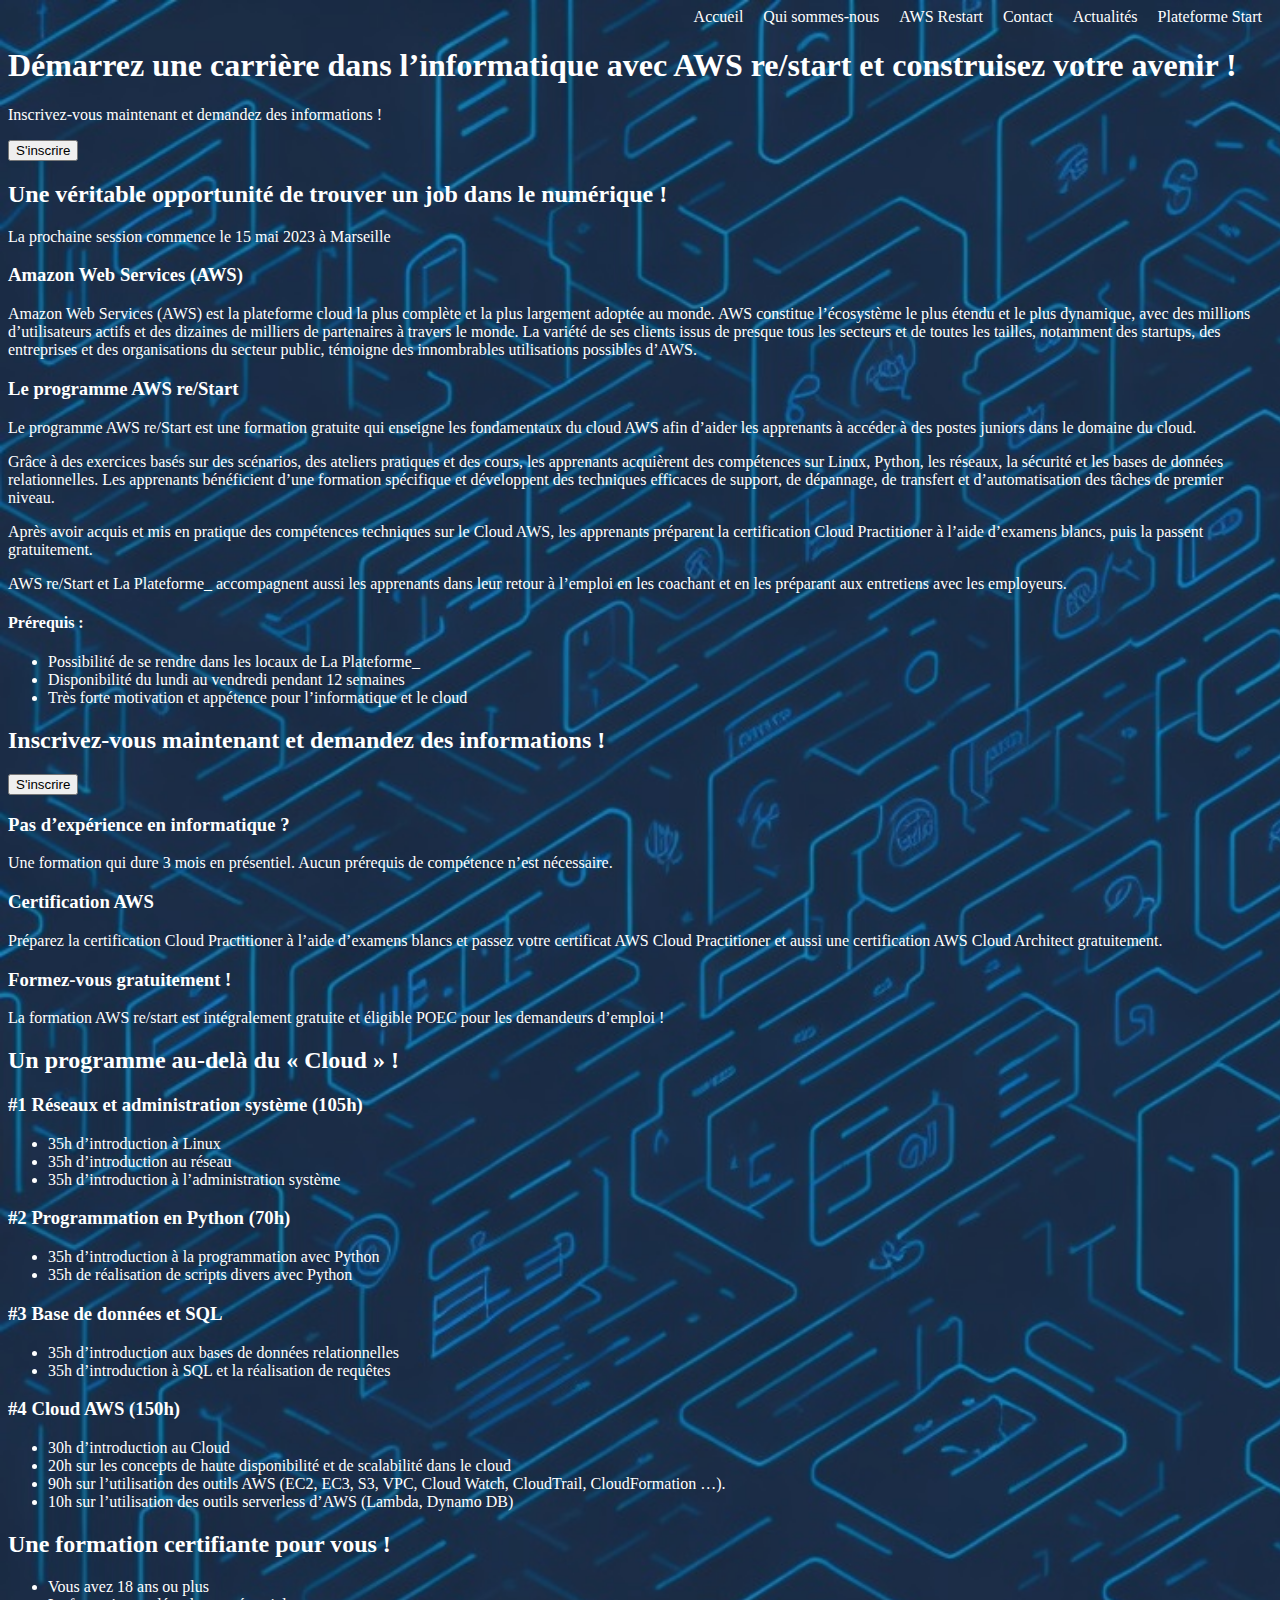
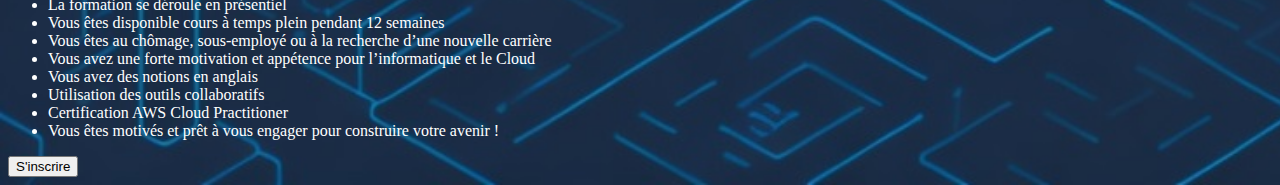
<file: aws-restart.html>
<!DOCTYPE html>
<html>
 <head>
 <meta charset="UTF-8">
 <link rel="stylesheet" href="laplateforme.css">
 <title>AWS re/Start | La Plateforme</title>
 <script>
    function showMessage() {
        alert("Les candidatures au programme AWS re/Start sont closes pour le moment.");
    }
 </script>
 </head>
 <body>
    <ul class="menu">
        <li><a href="index.html">Accueil</a></li>
        <li><a href="qui-sommes-nous.html">Qui sommes-nous</a></li>
        <li><a href="aws-Restart.html">AWS Restart</a></li>
        <li><a href="contact.html">Contact</a></li>
        <li><a href="news.html">Actualités</a></li>
        <li><a href="Plateforme-start.html">Plateforme Start</a></li>
      </ul>
    
 <h1>Démarrez une carrière dans l’informatique avec AWS re/start et construisez votre avenir !</h1>
 <p>Inscrivez-vous maintenant et demandez des informations !</p>
 <button onclick="showMessage()">S'inscrire</button>

 <h2>Une véritable opportunité de trouver un job dans le numérique !</h2>
 <p>La prochaine session commence le 15 mai 2023 à Marseille</p>

 <h3>Amazon Web Services (AWS)</h3>
 <p>Amazon Web Services (AWS) est la plateforme cloud la plus complète et la plus largement adoptée au monde. AWS constitue l’écosystème le plus étendu et le plus dynamique, avec des millions d’utilisateurs actifs et des dizaines de milliers de partenaires à travers le monde. La variété de ses clients issus de presque tous les secteurs et de toutes les tailles, notamment des startups, des entreprises et des organisations du secteur public, témoigne des innombrables utilisations possibles d’AWS.</p>

 <h3>Le programme AWS re/Start</h3>
 <p>Le programme AWS re/Start est une formation gratuite qui enseigne les fondamentaux du cloud AWS afin d’aider les apprenants à accéder à des postes juniors dans le domaine du cloud.</p>

 <p>Grâce à des exercices basés sur des scénarios, des ateliers pratiques et des cours, les apprenants acquièrent des compétences sur Linux, Python, les réseaux, la sécurité et les bases de données relationnelles. Les apprenants bénéficient d’une formation spécifique et développent des techniques efficaces de support, de dépannage, de transfert et d’automatisation des tâches de premier niveau.</p>

 <p>Après avoir acquis et mis en pratique des compétences techniques sur le Cloud AWS, les apprenants préparent la certification Cloud Practitioner à l’aide d’examens blancs, puis la passent gratuitement.</p>

 <p>AWS re/Start et La Plateforme_ accompagnent aussi les apprenants dans leur retour à l’emploi en les coachant et en les préparant aux entretiens avec les employeurs.</p>

 <h4>Prérequis :</h4>
 <ul>
    <li>Possibilité de se rendre dans les locaux de La Plateforme_</li>
    <li>Disponibilité du lundi au vendredi pendant 12 semaines</li>
    <li>Très forte motivation et appétence pour l’informatique et le cloud</li>
 </ul>
 <h2> Inscrivez-vous maintenant et demandez des informations !</h2>
 <button onclick="showMessage()">S'inscrire</button>
 <h3>Pas d’expérience en informatique ?</h3>
 <p>Une formation qui dure 3 mois en présentiel. Aucun prérequis de compétence n’est nécessaire.</p>

 <h3>Certification AWS</h3>
 <p>Préparez la certification Cloud Practitioner à l’aide d’examens blancs et passez votre certificat AWS Cloud Practitioner et aussi une certification AWS Cloud Architect gratuitement.</p>

 <h3>Formez-vous gratuitement !</h3>
 <p>La formation AWS re/start est intégralement gratuite et éligible POEC pour les demandeurs d’emploi !</p>

 <h2>Un programme au-delà du « Cloud » !</h2>
 


 <h3>#1 Réseaux et administration système (105h)</h3>
 <ul>
    <li>35h d’introduction à Linux</li>
    <li>35h d’introduction au réseau</li>
    <li>35h d’introduction à l’administration système</li>
 </ul>

 <h3>#2 Programmation en Python (70h)</h3>
 <ul>
    <li>35h d’introduction à la programmation avec Python</li>
    <li>35h de réalisation de scripts divers avec Python</li>
 </ul>

 <h3>#3 Base de données et SQL</h3>
 <ul>
    <li>35h d’introduction aux bases de données relationnelles</li>
    <li>35h d’introduction à SQL et la réalisation de requêtes</li>
 </ul>

 <h3>#4 Cloud AWS (150h)</h3>
 <ul>
    <li>30h d’introduction au Cloud</li>
    <li>20h sur les concepts de haute disponibilité et de scalabilité dans le cloud</li>
    <li>90h sur l’utilisation des outils AWS (EC2, EC3, S3, VPC, Cloud Watch, CloudTrail, CloudFormation …).</li>
    <li>10h sur l’utilisation des outils serverless d’AWS (Lambda, Dynamo DB)</li>
 </ul>

 <h2>Une formation certifiante pour vous !</h2>
 <ul>
    <li>Vous avez 18 ans ou plus</li>
    <li>La formation se déroule en présentiel</li>
    <li>Vous êtes disponible cours à temps plein pendant 12 semaines</li>
    <li>Vous êtes au chômage, sous-employé ou à la recherche d’une nouvelle carrière</li>
    <li>Vous avez une forte motivation et appétence pour l’informatique et le Cloud</li>
    <li>Vous avez des notions en anglais</li>
    <li>Utilisation des outils collaboratifs</li>
    <li>Certification AWS Cloud Practitioner</li>
    <li>Vous êtes motivés et prêt à vous engager pour construire votre avenir !</li>
</ul>
<button onclick="showMessage()">S'inscrire</button>

</body>
</html>
</file>
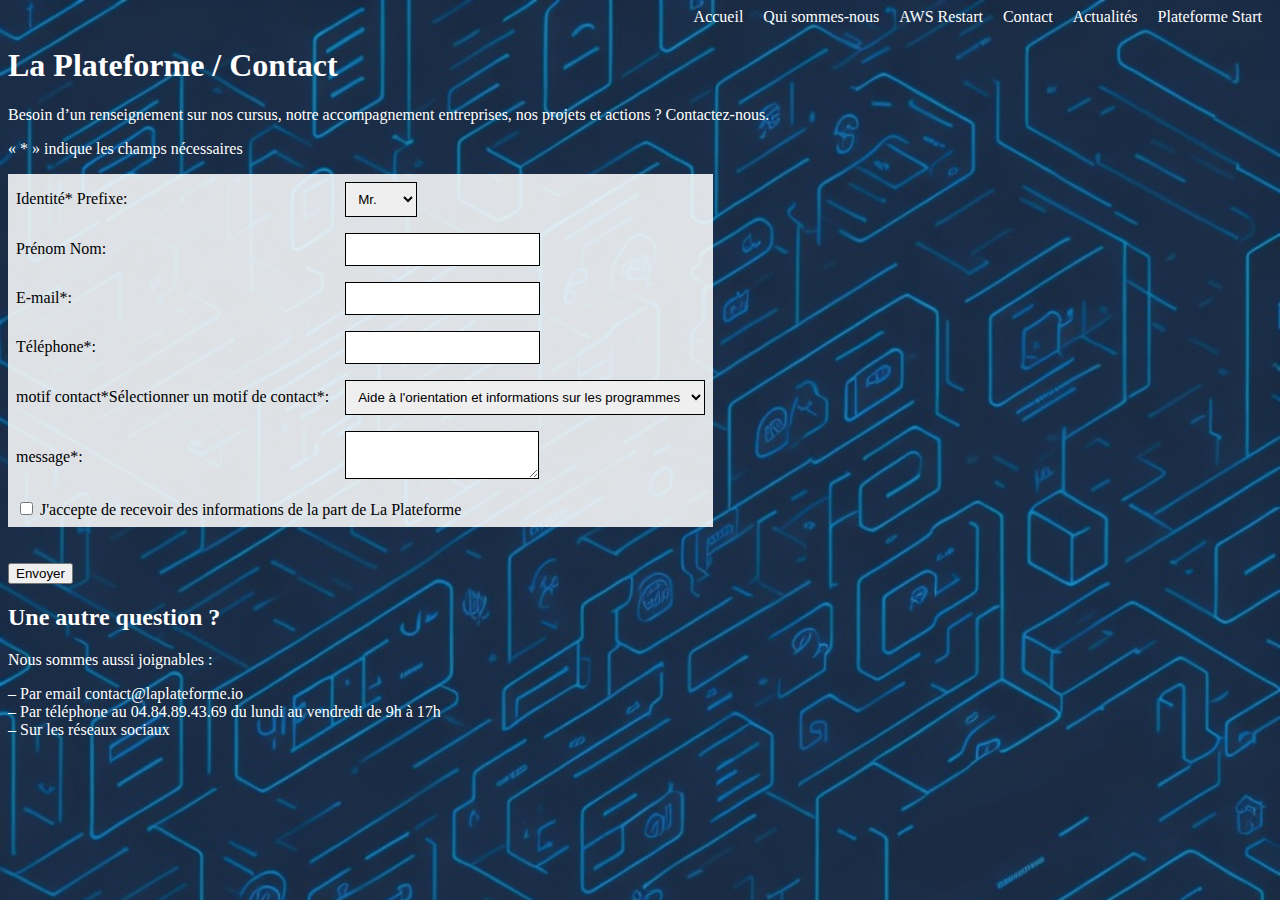
<file: contact.html>
<!DOCTYPE html>
<html>
<head>
    <meta charset="UTF-8">
    <title>Contactez-nous | Campus méditerranéen du numérique</title>
    <link rel="stylesheet" href="laplateforme.css">
    <style>
        table {
            border-collapse: collapse;
            background-color: rgba(255, 255, 255, 0.86);
            color: black;
        }
        td, th {
            padding: 8px;
        }
        input[type=text], input[type=email], input[type=tel], select, textarea {
            border: 1px solid rgb(0, 0, 0);
            padding: 8px;
        }
    </style>
</head>
<body>
    <ul class="menu">
        <li><a href="index.html">Accueil</a></li>
        <li><a href="qui-sommes-nous.html">Qui sommes-nous</a></li>
        <li><a href="aws-Restart.html">AWS Restart</a></li>
        <li><a href="contact.html">Contact</a></li>
        <li><a href="news.html">Actualités</a></li>
        <li><a href="Plateforme-start.html">Plateforme Start</a></li>
      </ul>
    
    <h1>La Plateforme / Contact</h1>
    <p>Besoin d’un renseignement sur nos cursus, notre accompagnement entreprises, nos projets et actions ? Contactez-nous.</p>
    <form action="submit-form" method="post">
        <p>« * » indique les champs nécessaires</p>
        <table>
            <tr>
                <td><label for="prefix">Identité* Prefixe:</label></td>
                <td>
                    <select name="prefix" id="prefix">
                        <option value="mr">Mr.</option>
                        <option value="mme">Mme.</option>
                        <option value="mx">Mx.</option>
                    </select>
                </td>
            </tr>
            <tr>
                <td><label for="name">Prénom Nom:</label></td>
                <td><input type="text" id="name" name="name"></td>
            </tr>
            <tr>
                <td><label for="email">E-mail*:</label></td>
                <td><input type="email" id="email" name="email"></td>
            </tr>
            <tr>
                <td><label for="phone">Téléphone*:</label></td>
                <td><input type="tel" id="phone" name="phone"></td>
            </tr> 
            <tr> 
                <td><label for=contact-reason>motif contact*Sélectionner un motif de contact*:</label></td> 
                <td> 
                    <select name=contact-reason id=contact-reason> 
                        <option value=orientation>Aide à l'orientation et informations sur les programmes</option> 
                        <option value=entreprise>Relations Entreprises</option> 
                        <option value=presse>Presse / Partenariat / Communication</option> 
                        <option value=candidature>Suivi de candidatures</option> 
                        <option value=recrutement>Recrutement RH</option> 
                        <option value=autre>Autre</option> 
                    </select> 
                </td> 
            </tr> 
            <tr> 
                <td><label for=message>message*:</label></td> 
                <td><textarea id=message name=message></textarea></td> 
            </tr> 
            <tr> 
                <td colspan=2> 
                    <input type=checkbox id=opt-in name=opt-in> 
                    <label for=opt-in>J'accepte de recevoir des informations de la part de La Plateforme</label> 
                </td> 
            </tr> 
        </table> 
        <br><br> 
        <input type=submit value=Envoyer> 
    </form>

    <h2>Une autre question ?</h2> 
    <p>Nous sommes aussi joignables :</p>

    – Par email contact@laplateforme.io<br> 
    – Par téléphone au 04.84.89.43.69 du lundi au vendredi de 9h à 17h<br> 
    – Sur les réseaux sociaux<br>

</body> 
</html>
</file>
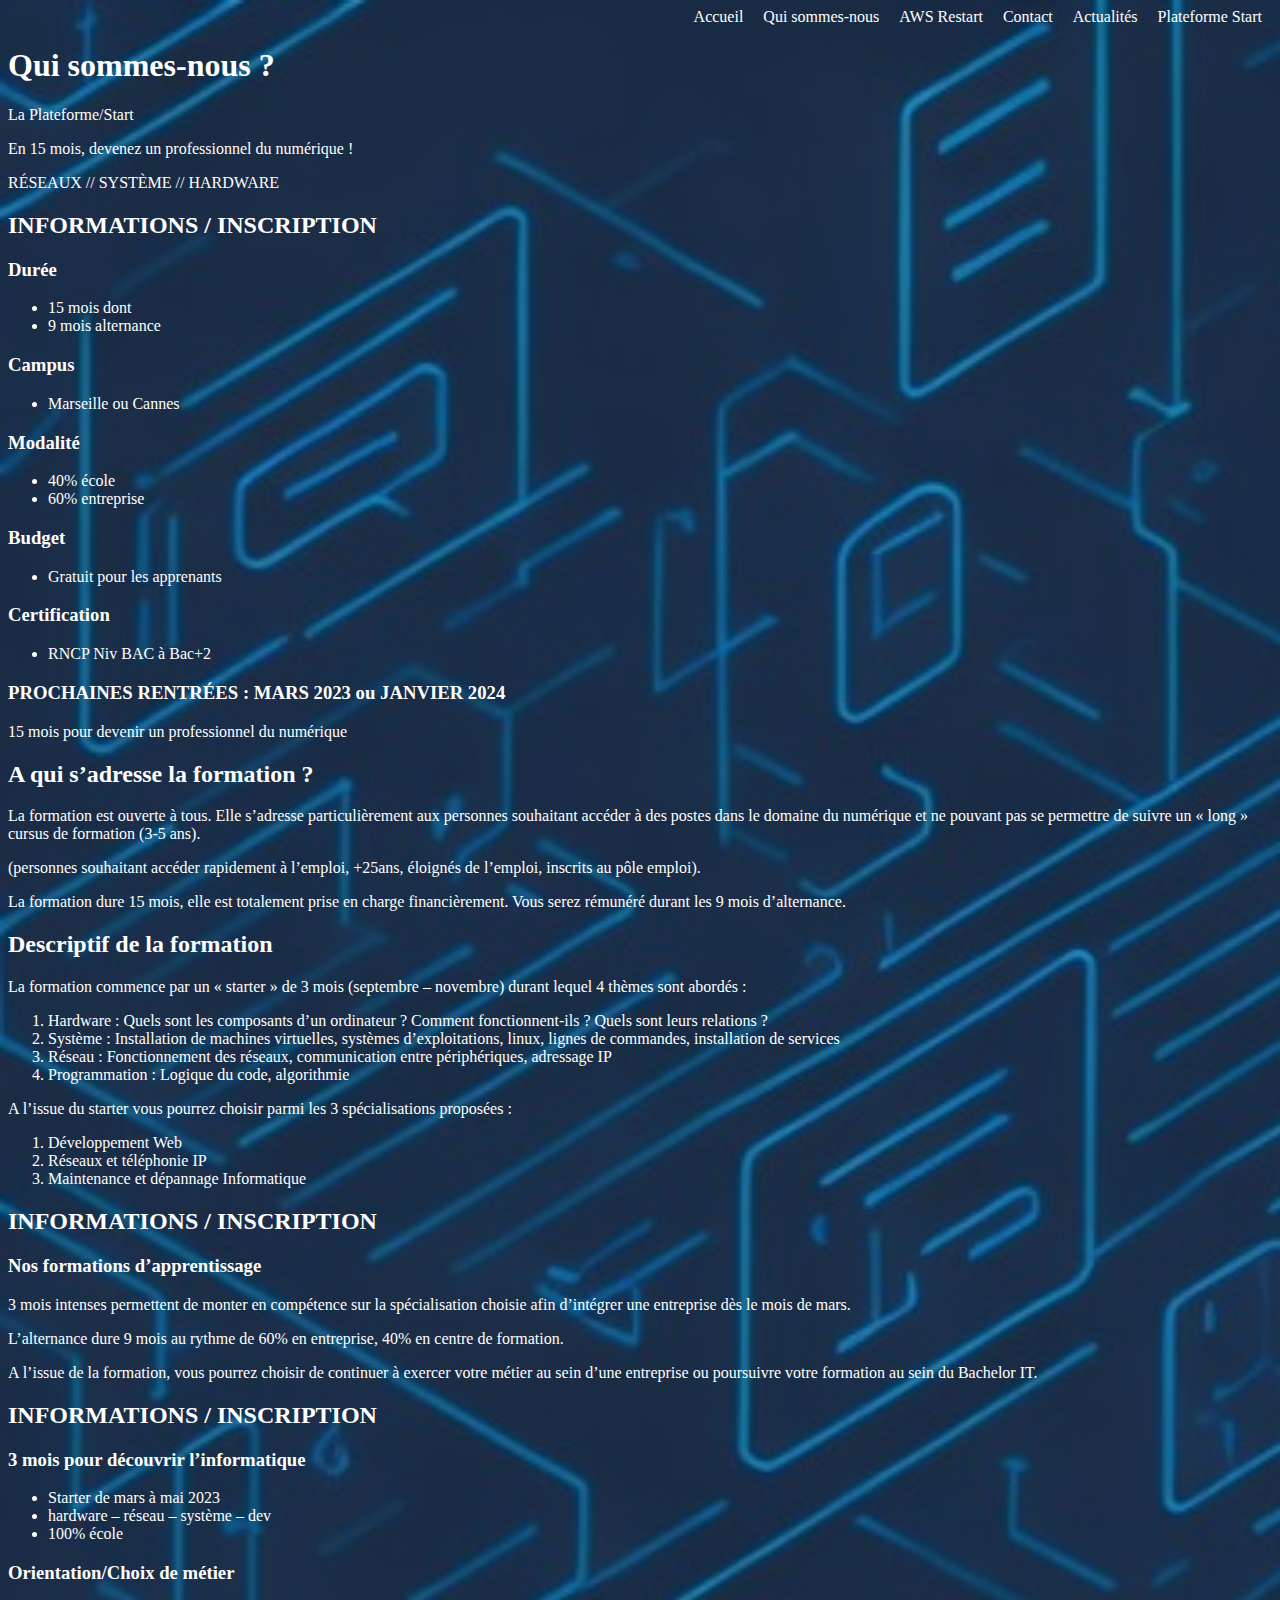
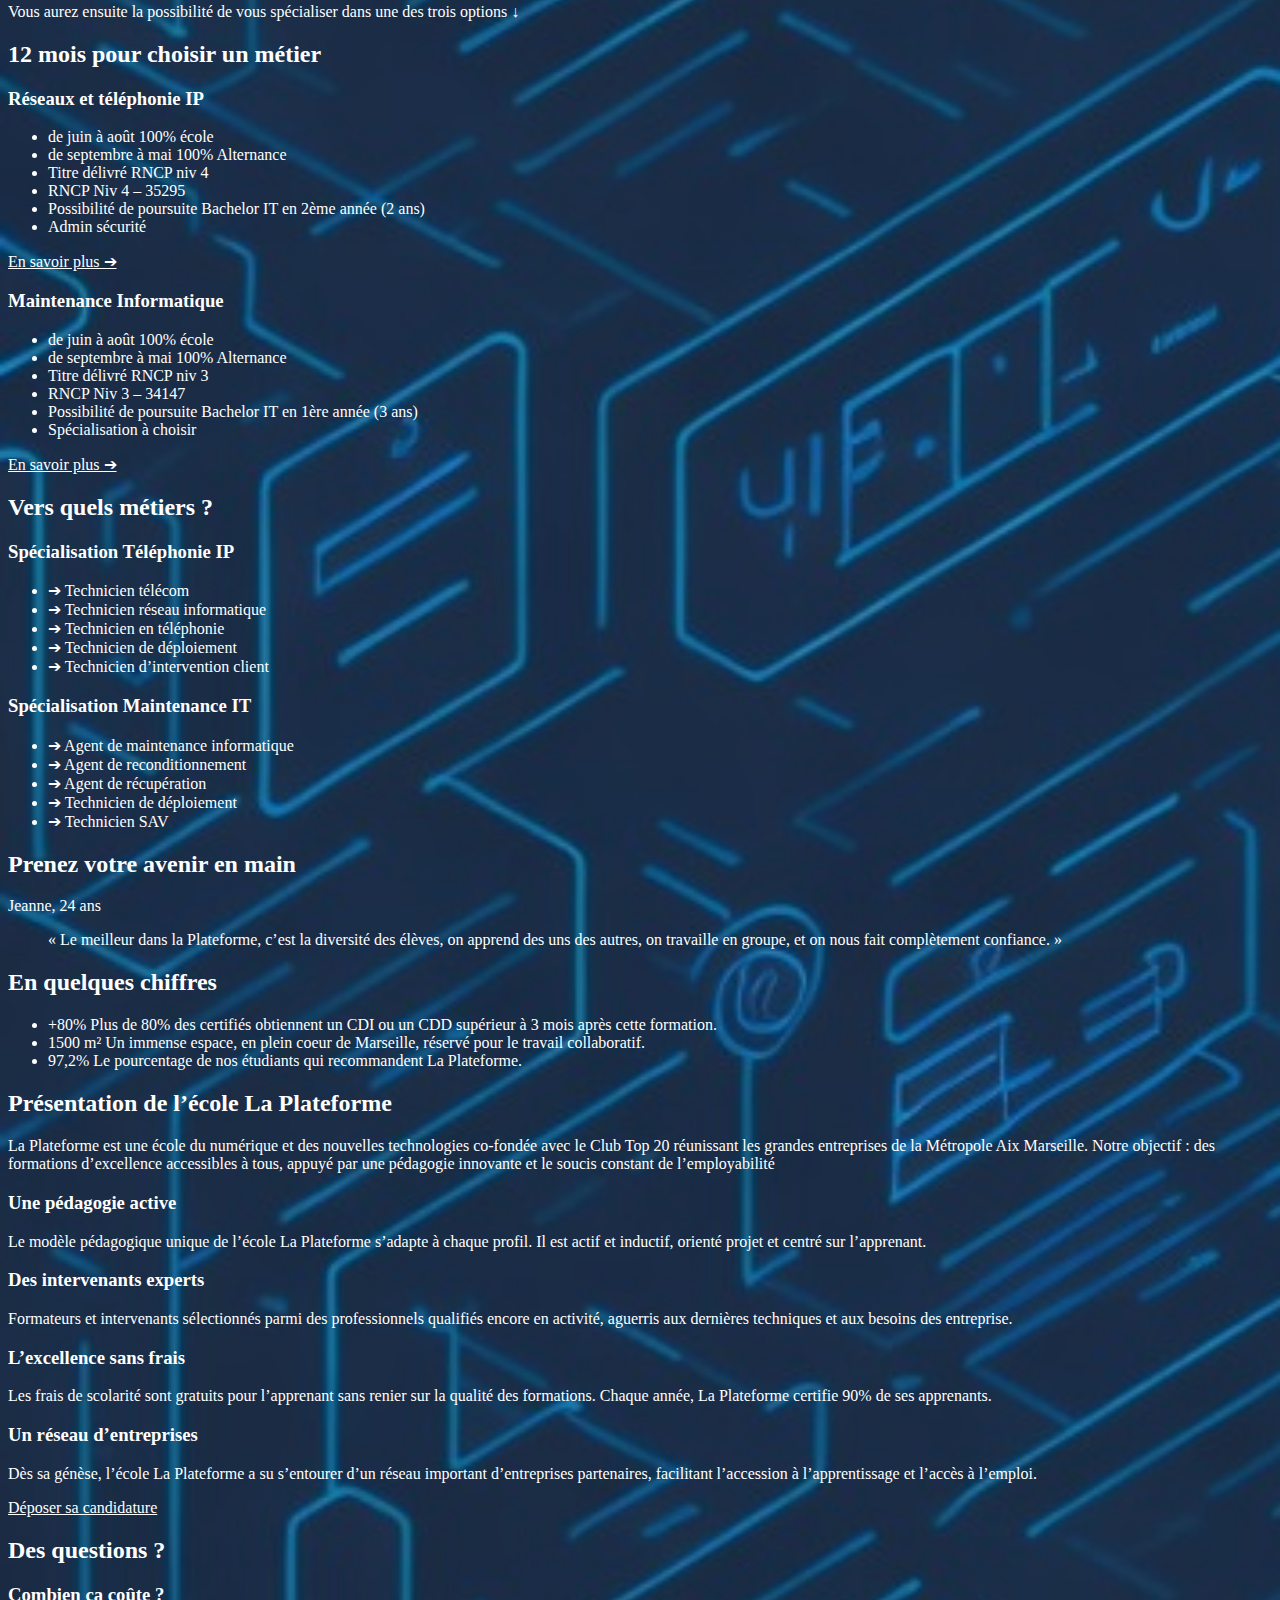
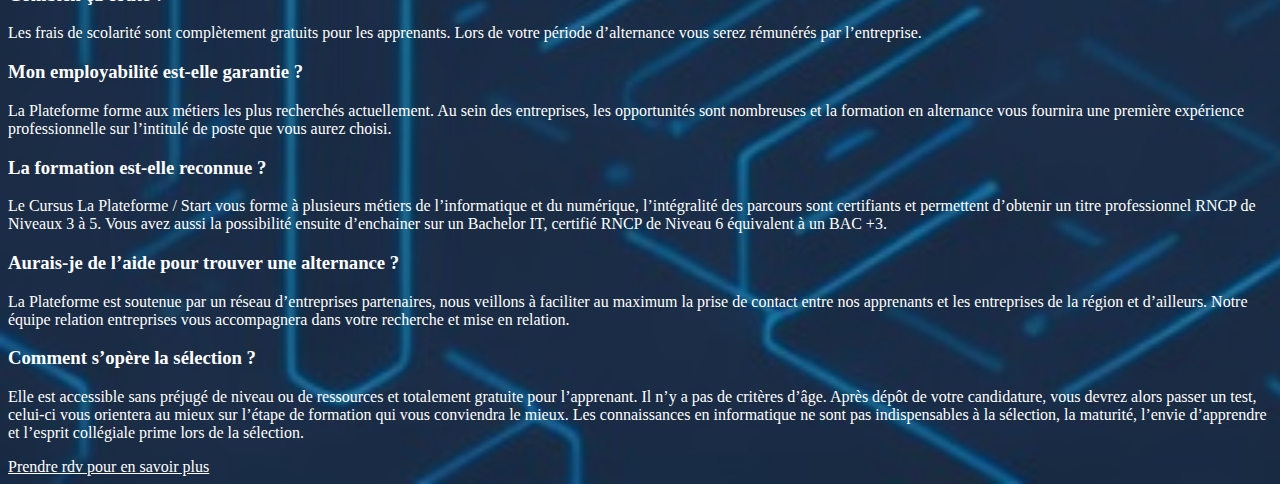
<file: plateforme-start.html>
<!DOCTYPE html>
<html>
<head>
    <meta charset="UTF-8">
    <link rel="stylesheet" href="laplateforme.css">
    <title>La Plateforme/Start</title>
</head>
<body>
    <ul class="menu">
        <li><a href="index.html">Accueil</a></li>
        <li><a href="qui-sommes-nous.html">Qui sommes-nous</a></li>
        <li><a href="aws-Restart.html">AWS Restart</a></li>
        <li><a href="contact.html">Contact</a></li>
        <li><a href="news.html">Actualités</a></li>
        <li><a href="Plateforme-start.html">Plateforme Start</a></li>
      </ul>    
    <h1>Qui sommes-nous ?</h1>
    <p>La Plateforme/Start</p>
    <p>En 15 mois, devenez un professionnel du numérique !</p>
    <p>RÉSEAUX // SYSTÈME // HARDWARE</p>
    <h2>INFORMATIONS / INSCRIPTION</h2>
    <h3>Durée</h3>
    <ul>
        <li>15 mois dont</li>
        <li>9 mois alternance</li>
    </ul>
    <h3>Campus</h3>
    <ul>
        <li>Marseille ou Cannes</li>
    </ul>
    <h3>Modalité</h3>
    <ul>
        <li>40% école</li>
        <li>60% entreprise</li>
    </ul>
    <h3>Budget</h3>
    <ul>
        <li>Gratuit pour les apprenants</li>
    </ul>
    <h3>Certification</h3>
    <ul>
        <li>RNCP Niv BAC à Bac+2</li>
    </ul>
    <h3>PROCHAINES RENTRÉES : MARS 2023 ou JANVIER 2024</h3>
    <p>15 mois pour devenir un professionnel du numérique</p>
    <h2>A qui s’adresse la formation ?</h2>
    <p>La formation est ouverte à tous. Elle s’adresse particulièrement aux personnes souhaitant accéder à des postes dans le domaine du numérique et ne pouvant pas se permettre de suivre un « long » cursus de formation (3-5 ans).</p>
    <p>(personnes souhaitant accéder rapidement à l’emploi, +25ans, éloignés de l’emploi, inscrits au pôle emploi).</p>
    <p>La formation dure 15 mois, elle est totalement prise en charge financièrement. Vous serez rémunéré durant les 9 mois d’alternance.</p>
    <h2>Descriptif de la formation</h2>
    <p>La formation commence par un « starter » de 3 mois (septembre – novembre) durant lequel 4 thèmes sont abordés :</p>
    <ol>
        <li>Hardware : Quels sont les composants d’un ordinateur ? Comment fonctionnent-ils ? Quels sont leurs relations ?</li>
        <li>Système : Installation de machines virtuelles, systèmes d’exploitations, linux, lignes de commandes, installation de services</li>
        <li>Réseau : Fonctionnement des réseaux, communication entre périphériques, adressage IP</li>
        <li>Programmation : Logique du code, algorithmie</li>
    </ol>
    <p>A l’issue du starter vous pourrez choisir parmi les 3 spécialisations proposées :</p>
    <ol>
        <li>Développement Web</li>
        <li>Réseaux et téléphonie IP</li>
        <li>Maintenance et dépannage Informatique</li>
    </ol>
    <h2>INFORMATIONS / INSCRIPTION</h2>
    <h3>Nos formations d’apprentissage</h3>
    <p>3 mois intenses permettent de monter en compétence sur la spécialisation choisie afin d’intégrer une entreprise dès le mois de mars.</p>
    <p>L’alternance dure 9 mois au rythme de 60% en entreprise, 40% en centre de formation.</p>
    <p>A l’issue de la formation, vous pourrez choisir de continuer à exercer votre métier au sein d’une entreprise ou poursuivre votre formation au sein du Bachelor IT.</p>
    <h2>INFORMATIONS / INSCRIPTION</h2>
    <h3>3 mois pour découvrir l’informatique</h3>
    <ul>
        <li>Starter de mars à mai 2023</li>
        <li>hardware – réseau – système – dev</li>
        <li>100% école</li>
    </ul>
    <h3>Orientation/Choix de métier</h3>
    <p>Vous aurez ensuite la possibilité de vous spécialiser dans une des trois options ↓</p>
    <h2>12 mois pour choisir un métier</h2>
    <h3>Réseaux et téléphonie IP</h3>
    <ul>
        <li>de juin à août 100% école</li>
        <li>de septembre à mai 100% Alternance</li>
        <li>Titre délivré RNCP niv 4</li>
        <li>RNCP Niv 4 – 35295</li>
        <li>Possibilité de poursuite Bachelor IT en 2ème année (2 ans)</li>
        <li>Admin sécurité</li>
    </ul>
    <a href="#">En savoir plus ➔</a>
    <h3>Maintenance Informatique</h3>
    <ul>
        <li>de juin à août 100% école</li>
        <li>de septembre à mai 100% Alternance</li>
        <li>Titre délivré RNCP niv 3</li>
        <li>RNCP Niv 3 – 34147</li>
        <li>Possibilité de poursuite Bachelor IT en 1ère année (3 ans)</li>
        <li>Spécialisation à choisir</li>
    </ul>
    <a href="#">En savoir plus ➔</a>
    <h2>Vers quels métiers ?</h2>
    <h3>Spécialisation Téléphonie IP</h3>
    <ul>
        <li>➔ Technicien télécom</li>
        <li>➔ Technicien réseau informatique</li>
        <li>➔ Technicien en téléphonie</li>
        <li>➔ Technicien de déploiement</li>
        <li>➔ Technicien d’intervention client</li>
    </ul>
    <h3>Spécialisation Maintenance IT</h3>
    <ul>
        <li>➔ Agent de maintenance informatique</li>
        <li>➔ Agent de reconditionnement</li>
        <li>➔ Agent de récupération</li>
        <li>➔ Technicien de déploiement</li>
        <li>➔ Technicien SAV</li>
    </ul>
    <h2>Prenez votre avenir en main</h2>
    <p>Jeanne, 24 ans</p>
    <blockquote>« Le meilleur dans la Plateforme, c’est la diversité des élèves, on apprend des uns des autres, on travaille en groupe, et on nous fait complètement confiance. »</blockquote>
    <h2>En quelques chiffres</h2>
    <ul>
        <li>+80% Plus de 80% des certifiés obtiennent un CDI ou un CDD supérieur à 3 mois après cette formation.</li>
        <li>1500 m² Un immense espace, en plein coeur de Marseille, réservé pour le travail collaboratif.</li>
        <li>97,2% Le pourcentage de nos étudiants qui recommandent La Plateforme.</li>
    </ul>
    <h2>Présentation de l’école La Plateforme</h2>
    <p>La Plateforme est une école du numérique et des nouvelles technologies co-fondée avec le Club Top 20 réunissant les grandes entreprises de la Métropole Aix Marseille. Notre objectif : des formations d’excellence accessibles à tous, appuyé par une pédagogie innovante et le soucis constant de l’employabilité</p>
    <h3>Une pédagogie active</h3>
    <p>Le modèle pédagogique unique de l’école La Plateforme s’adapte à chaque profil. Il est actif et inductif, orienté projet et centré sur l’apprenant.</p>
    <h3>Des intervenants experts</h3>
    <p>Formateurs et intervenants sélectionnés parmi des professionnels qualifiés encore en activité, aguerris aux dernières techniques et aux besoins des entreprise.</p>
    <h3>L’excellence sans frais</h3>
    <p>Les frais de scolarité sont gratuits pour l’apprenant sans renier sur la qualité des formations. Chaque année, La Plateforme certifie 90% de ses apprenants.</p>
    <h3>Un réseau d’entreprises</h3>
    <p>Dès sa génèse, l’école La Plateforme a su s’entourer d’un réseau important d’entreprises partenaires, facilitant l’accession à l’apprentissage et l’accès à l’emploi.</p>
    <a href="#">Déposer sa candidature</a>
    <h2>Des questions ?</h2>
    <h3>Combien ça coûte ?</h3>
    <p>Les frais de scolarité sont complètement gratuits pour les apprenants. Lors de votre période d’alternance vous serez rémunérés par l’entreprise.</p>
    <h3>Mon employabilité est-elle garantie ?</h3>
    <p>La Plateforme forme aux métiers les plus recherchés actuellement. Au sein des entreprises, les opportunités sont nombreuses et la formation en alternance vous fournira une première expérience professionnelle sur l’intitulé de poste que vous aurez choisi.</p>
    <h3>La formation est-elle reconnue ?</h3>
    <p>Le Cursus La Plateforme / Start vous forme à plusieurs métiers de l’informatique et du numérique, l’intégralité des parcours sont certifiants et permettent d’obtenir un titre professionnel RNCP de Niveaux 3 à 5. Vous avez aussi la possibilité ensuite d’enchainer sur un Bachelor IT, certifié RNCP de Niveau 6 équivalent à un BAC +3.</p>
    <h3>Aurais-je de l’aide pour trouver une alternance ?</h3>
    <p>La Plateforme est soutenue par un réseau d’entreprises partenaires, nous veillons à faciliter au maximum la prise de contact entre nos apprenants et les entreprises de la région et d’ailleurs. Notre équipe relation entreprises vous accompagnera dans votre recherche et mise en relation.</p>
    <h3>Comment s’opère la sélection ?</h3>
    <p>Elle est accessible sans préjugé de niveau ou de ressources et totalement gratuite pour l’apprenant. Il n’y a pas de critères d’âge. Après dépôt de votre candidature, vous devrez alors passer un test, celui-ci vous orientera au mieux sur l’étape de formation qui vous conviendra le mieux. Les connaissances en informatique ne sont pas indispensables à la sélection, la maturité, l’envie d’apprendre et l’esprit collégiale prime lors de la sélection.</p>
    <a href="#" onclick="showForm()">Prendre rdv pour en savoir plus</a>
    <div id="overlay">
        <div id="form-container">
            <span id="close-button" onclick="hideForm()">X</span>
            <h2>Vous souhaitez des informations ou candidater à la formation La Plateforme/Start ?</h2>
            <form>
                <label for="firstname">Prénom:</label><br>
                <input type="text" id="firstname" name="firstname"><br>
                <label for="lastname">Nom:</label><br>
                <input type="text" id="lastname" name="lastname"><br>
                <label for="email">Email:</label><br>
                <input type="email" id="email" name="email"><br>
                <label for="address">Adresse:</label><br>
                <input type="text" id="address" name="address"><br>
                <label for="zipcode">Code Postal:</label><br>
                <input type="text" id="zipcode" name="zipcode"><br>
                <label for="city">Ville:</label><br>
                <input type="text" id="city" name="city"><br>
                <label for="source">Comment nous avez-vous connu ?</label><br>
                <input type="text" id="source" name="source"><br>
                <label for="education">Niveau d'étude:</label><br>
                <input type="text" id="education" name="education"><br>
                <label for="message">Message:</label><br>
                <textarea id="message" name="message"></textarea><br>
                <input type="checkbox" id="newsletter" name="newsletter">
                <label for="newsletter">Inscrivez-vous à notre newsletter</label><br>
                <input type="submit" value="ENVOYER">
            </form>
        </div>
    </div>

    <script>
        function showForm() {
            document.getElementById("overlay").style.display = "block";
        }
        function hideForm() {
            document.getElementById("overlay").style.display = "none";
        }
    </script>
</body>
</html>
</file>
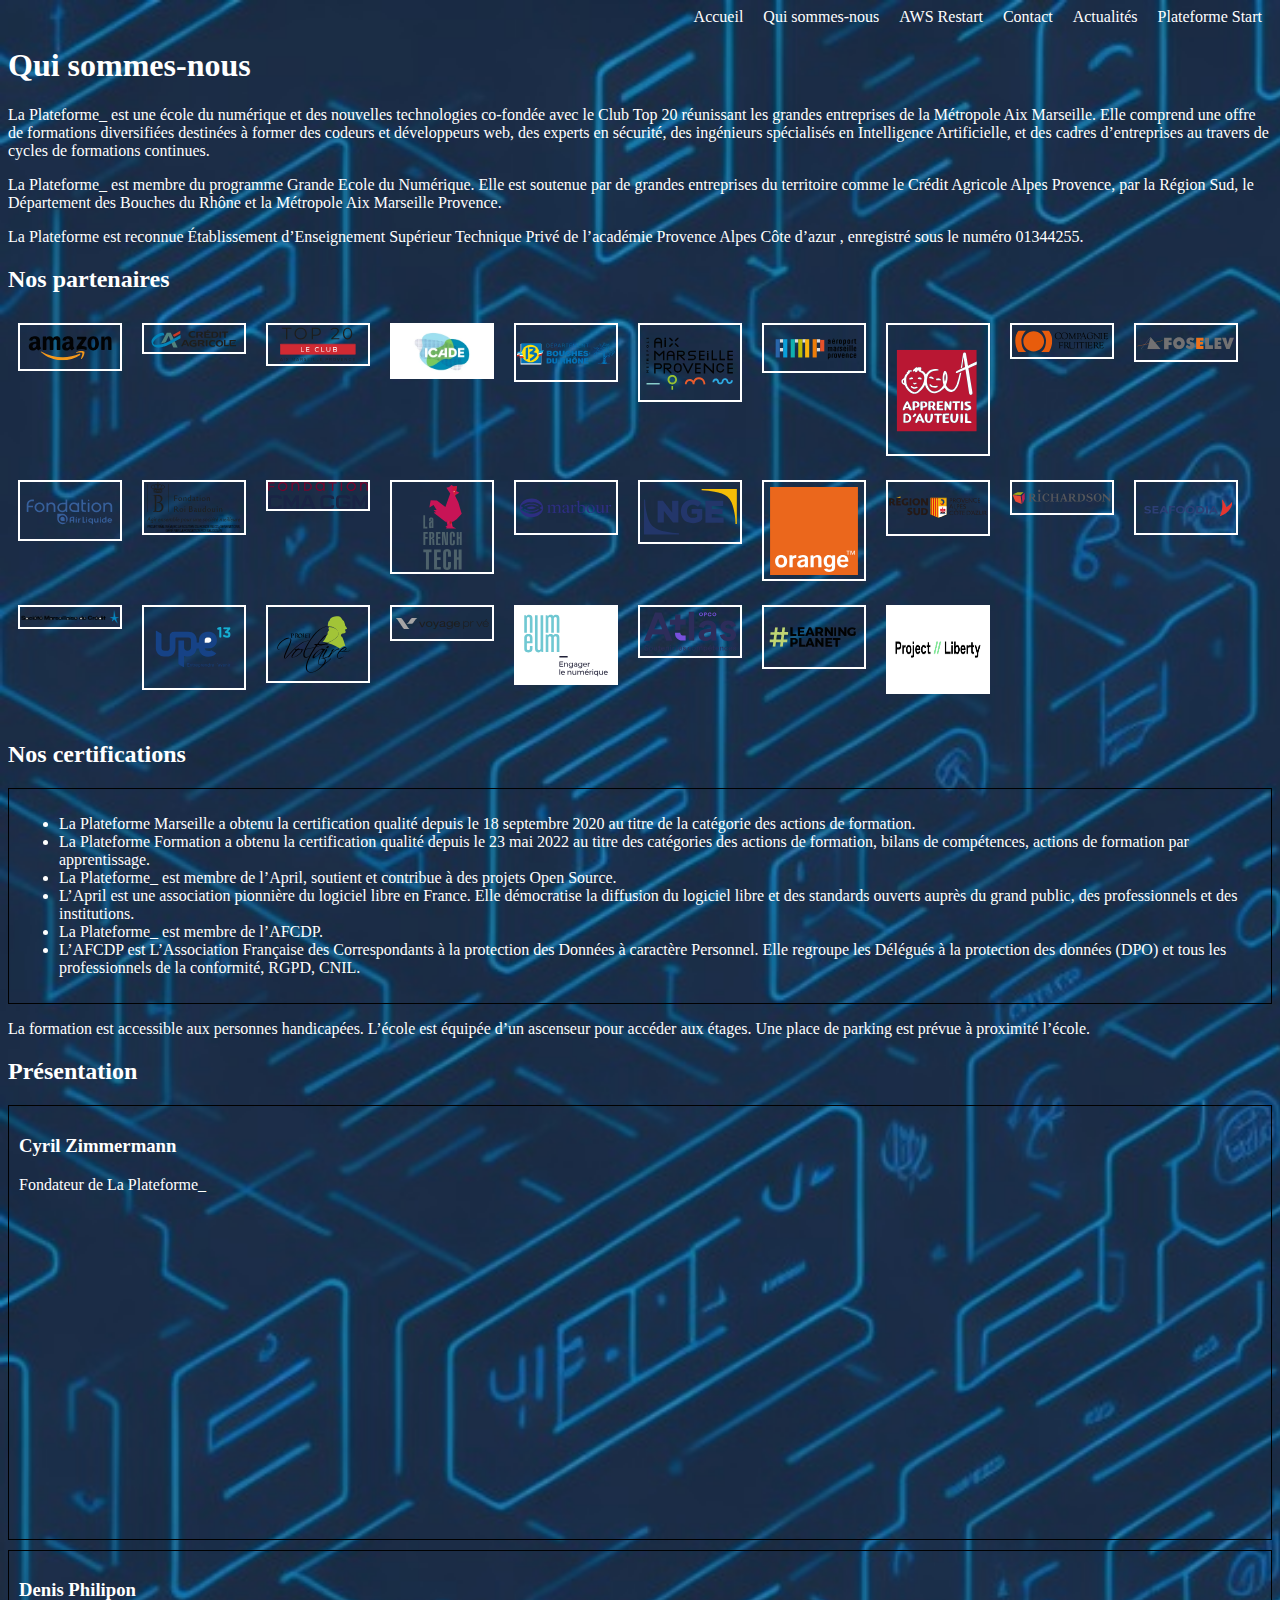
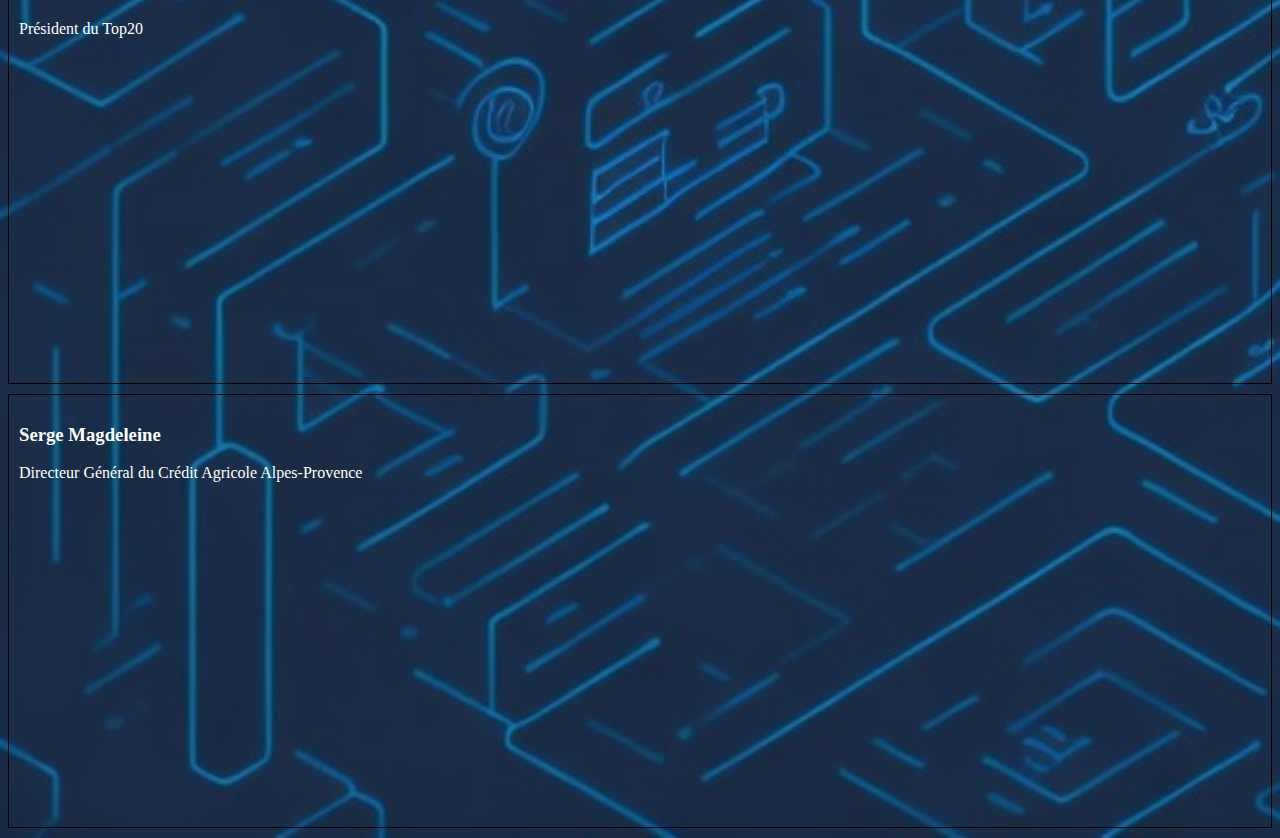
<file: qui-sommes-nous.html>
<!DOCTYPE html>
<html lang="fr">
<html>
<head>
<meta charset="UTF-8">
<title>Qui sommes-nous - La Plateforme</title>
<link rel="stylesheet" href="laplateforme.css">
<style>
.partners {
display: flex;
flex-wrap: wrap;
}
.partners img {
width: 100px;
height: auto;
margin: 10px;
}
</style>
</head>
<body>
  <ul class="menu">
    <li><a href="index.html">Accueil</a></li>
    <li><a href="qui-sommes-nous.html">Qui sommes-nous</a></li>
    <li><a href="aws-Restart.html">AWS Restart</a></li>
    <li><a href="contact.html">Contact</a></li>
    <li><a href="news.html">Actualités</a></li>
    <li><a href="Plateforme-start.html">Plateforme Start</a></li>
  </ul>
<h1>Qui sommes-nous</h1>
<p>La Plateforme_ est une école du numérique et des nouvelles technologies co-fondée avec le Club Top 20 réunissant les grandes entreprises de la Métropole Aix Marseille. Elle comprend une offre de formations diversifiées destinées à former des codeurs et développeurs web, des experts en sécurité, des ingénieurs spécialisés en Intelligence Artificielle, et des cadres d’entreprises au travers de cycles de formations continues.</p>
<p>La Plateforme_ est membre du programme Grande Ecole du Numérique. Elle est soutenue par de grandes entreprises du territoire comme le Crédit Agricole Alpes Provence, par la Région Sud, le Département des Bouches du Rhône et la Métropole Aix Marseille Provence.</p>
<p>La Plateforme est reconnue Établissement d’Enseignement Supérieur Technique Privé de l’académie Provence Alpes Côte d’azur , enregistré sous le numéro 01344255.</p>
<h2>Nos partenaires</h2>
<div class="partners">
<a href="https://www.amazon.fr"><img src="image/logo-amazon-transp.svg" alt="Logo Amazon"></a>
<a href="https://www.credit-agricole.fr"><img src="image/logo-credit-agricole.svg" alt="Logo Crédit Agricole"></a>
<a href="https://clubtop20.com/"><img src="image/logo-top-20.svg" alt="Logo Crédit Agricole"></a>
<a href="https://www.icade.fr"><img src="image/logo-icade.webp" alt="Logo Icade"></a>
<a href="https://www.departement13.fr/"><img src="image/logo-part-13.svg" alt="Logo Part 13"></a>
<a href="https://ampmetropole.fr/"><img src="image/logo-part-amm.svg" alt="Logo Part AMM"></a>
<a href="https://www.marseille.aeroport.fr/"><img src="image/logo-part-amp.svg" alt="Logo Part AMP"></a>
<a href="https://www.apprentis-auteuil.org/"><img src="image/logo-part-apprentis.svg" alt="Logo Part Apprentis"></a>
<a href="https://www.compagniefruitiere.fr/"><img src="image/logo-part-compfruit.svg" alt="Logo compagnie fruitiere"></a>
<a href="https://www.foselev.com/"><img src="image/logo-part-foselev.svg" alt="Logo foselev"></a>
<a href="https://www.fondationairliquide.com/"><img src="image/logo-part-found-air-liquide.svg" alt="Logo part logo-part-found-air-liquide"></a>
<a href="https://kbs-frb.be/fr"><img src="image/logo-part-found-baudouin.svg" alt="Logo Part logo-part-found-baudouin"></a>
<a href="https://www.cmacgm-group.com/fr/fondation"><img src="image/logo-part-found-cmacgm2.svg" alt="Logo Part found cmacgm-group"></a>
<a href="https://lafrenchtech.com/fr/"><img src="image/logo-part-french-tech.svg" alt="Logo Part logo-part-french-tech"></a>
<a href="https://www.marbour.eu/"> <img src="image/logo-part-marbour.svg" alt="Logo Part marbour"></a>
<a href="https://www.nge.fr/"> <img src="image/logo-part-nge.svg" alt="Logo Part nge"></a>
<a href="https://www.orange.fr/portail"><img src="image/logo-part-orange.svg" alt="Logo Part orange"></a>
<a href="https://www.maregionsud.fr/"><img src="image/logo-part-regionsud.svg" alt="Logo Part regionsud"></a>
<a href="https://www.richardson.fr/"><img src="image/logo-part-richardson.svg" alt="Logo Part richardson"></a>
<a href="https://www.seafoodia.com/"><img src="image/logo-part-seafoodia.svg" alt="Logo Part seafoodia"></a>
<a href="https://www.smc.fr/"><img src="image/logo-part-smc.webp" alt="Logo Part smc"></a>
<a href="https://www.upe13.com/"><img src="image/logo-part-upe13.svg" alt="Logo Part upe13"></a>
<a href="https://www.projet-voltaire.fr/"><img src="image/logo-part-voltaire.svg" alt="Logo Part voltaire"></a>
<a href="https://www.voyage-prive.com/login/index#signin"><img src="image/logo-part-vprive.svg" alt="Logo Part vprive"></a>
<a href="https://numeum.fr/"><img src="image/NUMEUM_EXE_LOGO_2021_SIGNAT_PETITE_POS_FND_BLC_PANT.svg" alt="Logo Part NUMEUM_EXE_LOGO_2021_SIGNAT_PETITE_POS_FND_BLC_PANT"></a>
<a href="https://www.opco-atlas.fr/"><img src="image/opco-atlas-logo-vector-mini.svg" alt="opco-atlas"></a>
<a href="https://www.learning-planet.org/"><img src="image/logo-part-learning-planet.svg" alt="logo-part-learning-planet"></a>
<img src="image/Project_Liberty_Logo.jpg" alt="Project_Liberty_Logo">
</div>
<br>

<h2>Nos certifications</h2>

<div class="certification">
  <ul>
    <li>La Plateforme Marseille a obtenu la certification qualité depuis le 18 septembre 2020 au titre de la catégorie des actions de formation.</li>
    <li>La Plateforme Formation a obtenu la certification qualité depuis le 23 mai 2022 au titre des catégories des actions de formation, bilans de compétences, actions de formation par apprentissage.</li>
    <li>La Plateforme_ est membre de l’April, soutient et contribue à des projets Open Source.</li>
    <li>L’April est une association pionnière du logiciel libre en France. Elle démocratise la diffusion du logiciel libre et des standards ouverts auprès du grand public, des professionnels et des institutions.</li>
    <li>La Plateforme_ est membre de l’AFCDP.</li>
    <li>L’AFCDP est L’Association Française des Correspondants à la protection des Données à caractère Personnel. Elle regroupe les Délégués à la protection des données (DPO) et tous les professionnels de la conformité, RGPD, CNIL.</li>
  </ul>
</div>

<p>La formation est accessible aux personnes handicapées. L’école est équipée d’un ascenseur pour accéder aux étages. Une place de parking est prévue à proximité l’école.</p>

<h2>Présentation</h2>

<div class="presentation">
  <h3>Cyril Zimmermann</h3>
  <p>Fondateur de La Plateforme_</p>
  <iframe width="560" height="315" src="https://www.youtube.com/embed/8U4CCAFLqEs" frameborder="0" allow="accelerometer; autoplay; encrypted-media; gyroscope; picture-in-picture" allowfullscreen></iframe>
</div>

<div class="presentation">
  <h3>Denis Philipon</h3>
  <p>Président du Top20</p>
  <iframe width="560" height="315" src="https://www.youtube.com/embed/ayqMxjEtYNk" frameborder="0" allow="accelerometer; autoplay; encrypted-media; gyroscope; picture-in-picture" allowfullscreen></iframe>
</div>

<div class="presentation">
  <h3>Serge Magdeleine</h3>
  <p>Directeur Général du Crédit Agricole Alpes-Provence</p>
  <iframe width="560" height="315" src="https://www.youtube.com/embed/HSLFwNbZdgc" frameborder="0" allow="accelerometer; autoplay; encrypted-media; gyroscope; picture-in-picture" allowfullscreen></iframe>
</div>

  </body>
</html>
</file>
<file: laplateforme.css>
.logo {
  border: none;
  width: 200px;
  height: 200px;
}

body {
  background-image: url(image/fond.jpg);
  background-size: cover;
  background-repeat: no-repeat;
  color: white;
 }
 
 img {
  border: 2px solid white;
 }
 
 .presentation {
  border: 1px solid black;
  padding: 10px;
  margin-bottom: 10px;
 }
 
 .certification {
  border: 1px solid black;
  padding: 10px;
  margin-bottom: 10px;
 }
 
 a:link {
  color: rgb(255, 255, 255);
 }
 
 a:visited {
  color: rgb(255, 255, 255);
 }

 #overlay {
  display: none;
  position: fixed;
  top: 0;
  left: 0;
  width: 100%;
  height: 100%;
  background-color: rgba(0,0,0,0.5);
}
#form-container {
  position: fixed;
  top: 50%;
  left: 50%;
  transform: translate(-50%, -50%);
  background-color: rgb(5, 11, 136);
  padding: 20px;
}
#close-button {
  position: absolute;
  top: 10px;
  right: 10px;
  cursor: pointer;
}
.menu {
  display: flex;
  justify-content: flex-end;
  list-style-type: none;
  margin: 0;
  padding: 0;
}
.menu li {
  margin: 0 10px;
}
.menu a {
  text-decoration: none;
}
table {
  background-color: rgb(130, 123, 123);
}
</file>
